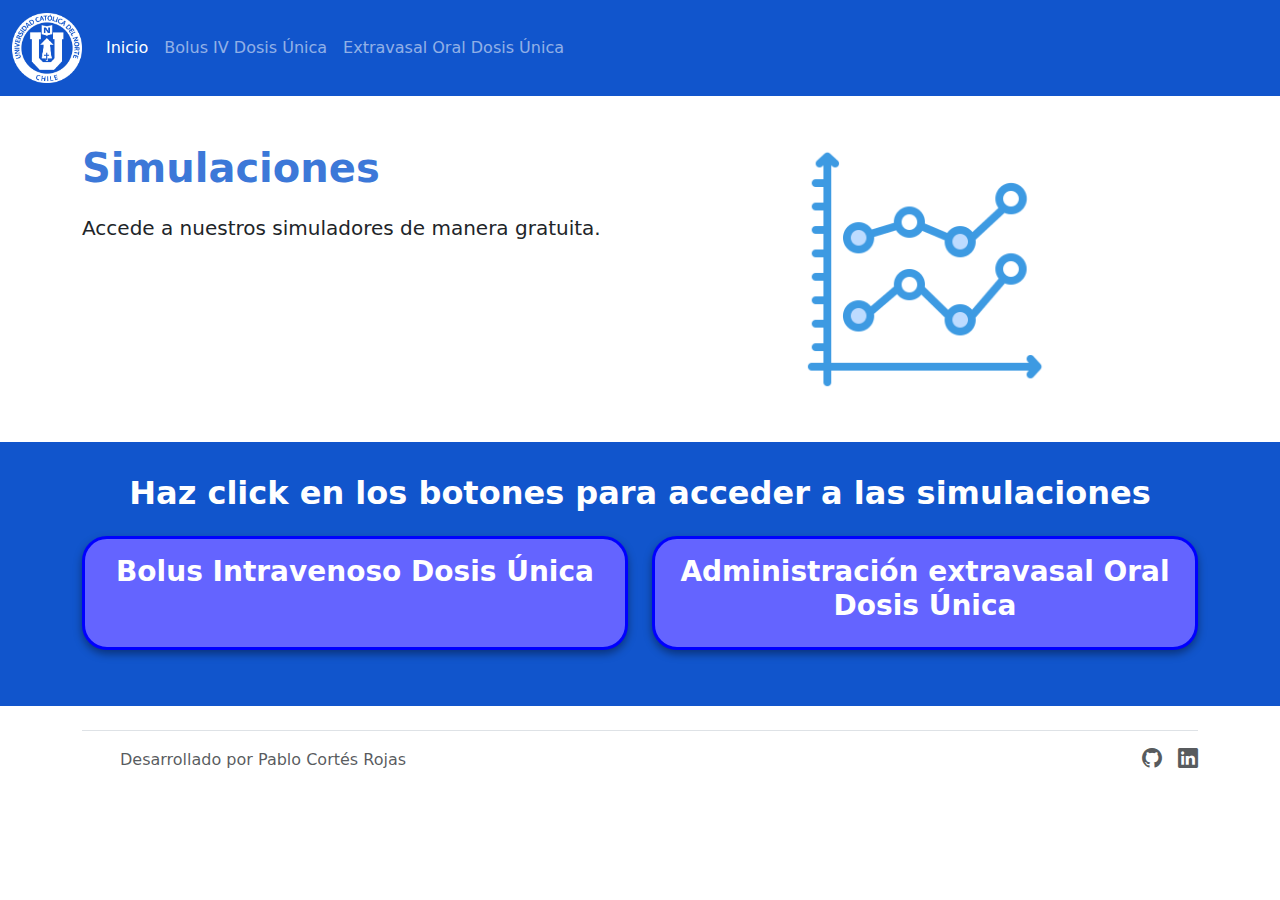
<file: index.html>
<!DOCTYPE html>
<html lang="es">
<head>
    <meta charset="UTF-8">
    <meta name="viewport" content="width=device-width, initial-scale=1.0">
    <meta http-equiv="X-UA-Compatible" content="ie=edge">
    <title>Simulaciones</title>
    <!-- CSS -->
    <link href="https://cdn.jsdelivr.net/npm/bootstrap@5.3.3/dist/css/bootstrap.min.css" rel="stylesheet" integrity="sha384-QWTKZyjpPEjISv5WaRU9OFeRpok6YctnYmDr5pNlyT2bRjXh0JMhjY6hW+ALEwIH" crossorigin="anonymous">
    <link rel="stylesheet" href="https://cdn.jsdelivr.net/npm/bootstrap-icons@1.11.3/font/bootstrap-icons.min.css">
    <link rel="stylesheet" href="./style.css">
</head>
<body>

    <div id="navbar">
        <nav class="navbar navbar-expand-lg navbar-dark" style="background-color: #1155cc">
            <div class="container-fluid">
                <a class="navbar-brand" href="./index.html">
                    <img class="logo-navbar" src="./logo-ucn.png" alt="logo ucn">
                </a>
                <button class="navbar-toggler" type="button" data-bs-toggle="collapse" data-bs-target="#navbarSupportedContent"
                    aria-controls="navbarSupportedContent" aria-expanded="false" aria-label="Toggle navigation">
                    <span class="navbar-toggler-icon"></span>
                </button>
                <div class="collapse navbar-collapse" id="navbarSupportedContent">
                    <ul class="navbar-nav me-auto mb-2 mb-lg-0">
                        <li class="nav-item">
                            <a class="nav-link active" aria-current="page" href="./index.html">Inicio</a>
                        </li>
                        <li class="nav-item">
                            <a class="nav-link" href="./intravenosou.html">Bolus IV Dosis Única</a>
                        </li>
                        <li class="nav-item"></li>
                            <a class="nav-link" href="./extravasalu.html">Extravasal Oral Dosis Única</a>
                        </li>
                        <!-- <li class="nav-item dropdown">
                            <a class="nav-link dropdown-toggle" href="#" role="button" data-bs-toggle="dropdown"
                                aria-expanded="false">
                                Dropdown
                            </a>
                            <ul class="dropdown-menu">
                                <li><a class="dropdown-item" href="#">Action</a></li>
                                <li><a class="dropdown-item" href="#">Another action</a></li>
                                <li>
                                    <hr class="dropdown-divider">
                                </li>
                                <li><a class="dropdown-item" href="#">Something else here</a></li>
                            </ul>
                        </li>
                        <li class="nav-item">
                            <a class="nav-link disabled" aria-disabled="true">Disabled</a>
                        </li> -->
                    </ul>
                </div>
            </div>
        </nav>
    </div>

    <div id="content">
        
        <!-- <div class="container-fluid p-0">
            <div class="text-center py-5 fondo-azul">
                <h1 class="text-white fw-bold">Simulaciones</h1>
            </div>
        </div> -->
        
        <div class="container">
            <div class="row my-5">
                <div class="col-md-6">
                    <h1 class="fw-bold letra-azul">Simulaciones</h1>
                    <p class="mt-4 h5">Accede a nuestros simuladores de manera gratuita.</p>
                </div>
                <div class="col-md-6">
                    <div class="text-center">
                        <img class="logo-home" src="./logo-chart.png" alt="grafico de lineas de ejemplo">
                    </div>
                </div>
            </div>
        </div>
        
        <div class="container-fluid py-2 fondo-azul">
            <div class="container">
                <div class="text-center my-4">
                    <h2 class="text-white fw-bold">Haz click en los botones para acceder a las simulaciones</h2>
                </div>
                <div class="row mb-5">
                    <div class="col-md-6">
                        <a class="card-button text-decoration-none" href="./intravenosou.html">
                            <div class="card borde-azul card-button-div">
                                <div class="card-body text-center">
                                    <h3 class="fw-bold">Bolus Intravenoso Dosis Única</h3>
                                </div>
                            </div>
                        </a>
                    </div>
                    <div class="col-md-6">
                        <a class="card-button text-decoration-none" href="./extravasalu.html">
                            <div class="card borde-azul card-button-div">
                                <div class="card-body text-center">
                                    <h3 class="fw-bold">Administración extravasal Oral Dosis Única</h3>
                                </div>
                            </div>
                        </a>
                    </div>
                </div>
            </div>
        </div>
    </div>


    <div id="footer">
        <footer class="container">
            <div class="d-flex flex-wrap justify-content-between align-items-center py-3 my-4 border-top">
                <div class="col-md-4 d-flex align-items-center">
                    <a href="/" class="mb-3 me-2 mb-md-0 text-body-secondary text-decoration-none lh-1">
                        <svg class="bi" width="30" height="24"><use xlink:href="#bootstrap"></use></svg>
                    </a>
                    <span class="mb-3 mb-md-0 text-body-secondary">Desarrollado por Pablo Cortés Rojas</span>
                </div>
            
                <ul class="nav col-md-4 justify-content-end list-unstyled d-flex">
                    <li class="ms-3">
                        <a class="text-body-secondary h5" href="https://github.com/pcortesduoc">
                            <i class="bi bi-github"></i>
                        </a>
                    </li>
                    <li class="ms-3">
                        <a class="text-body-secondary h5" href="https://www.linkedin.com/in/pablo-cortes-rojas/">
                            <i class="bi bi-linkedin"></i>
                        </a>
                    </li>
                </ul>
            </div>
        </footer>
    </div>

    <!-- Bootstrap JS -->
    <script src="https://cdn.jsdelivr.net/npm/bootstrap@5.3.3/dist/js/bootstrap.bundle.min.js" integrity="sha384-YvpcrYf0tY3lHB60NNkmXc5s9fDVZLESaAA55NDzOxhy9GkcIdslK1eN7N6jIeHz" crossorigin="anonymous"></script>
</body>
</html>
</file>
<file: style.css>
.logo-navbar {
    width: 70px;
}

.logo-home {
    width: 250px;
}
.card-button-div {
    box-shadow: 0 4px 8px rgba(0, 0, 0, 0.4);
    transition: transform 0.3s ease, box-shadow 0.3s ease;
    --bs-card-border-radius: 25px;
}
.card-button:hover .card-button-div {
    transform: translateY(-10px);
    box-shadow: 0 8px 16px rgba(0, 0, 0, 0.8);
}


.fondo-azul {
    background-color: #1155cc;
}
.letra-azul {
    color: #3c78d8;
}
.card.borde-rosa {
    --bs-card-border-color: rgba(255, 0, 255, 1);
    --bs-card-border-width: 3px;
    background-color: rgb(255, 118, 255);
    color: white;
    min-height: 100%
}
.card.borde-azul {
    --bs-card-border-color: rgba(0, 0, 255, 1);
    --bs-card-border-width: 3px;
    background-color: rgb(100, 100, 255);
    color: white;
    min-height: 100%
}
</file>
